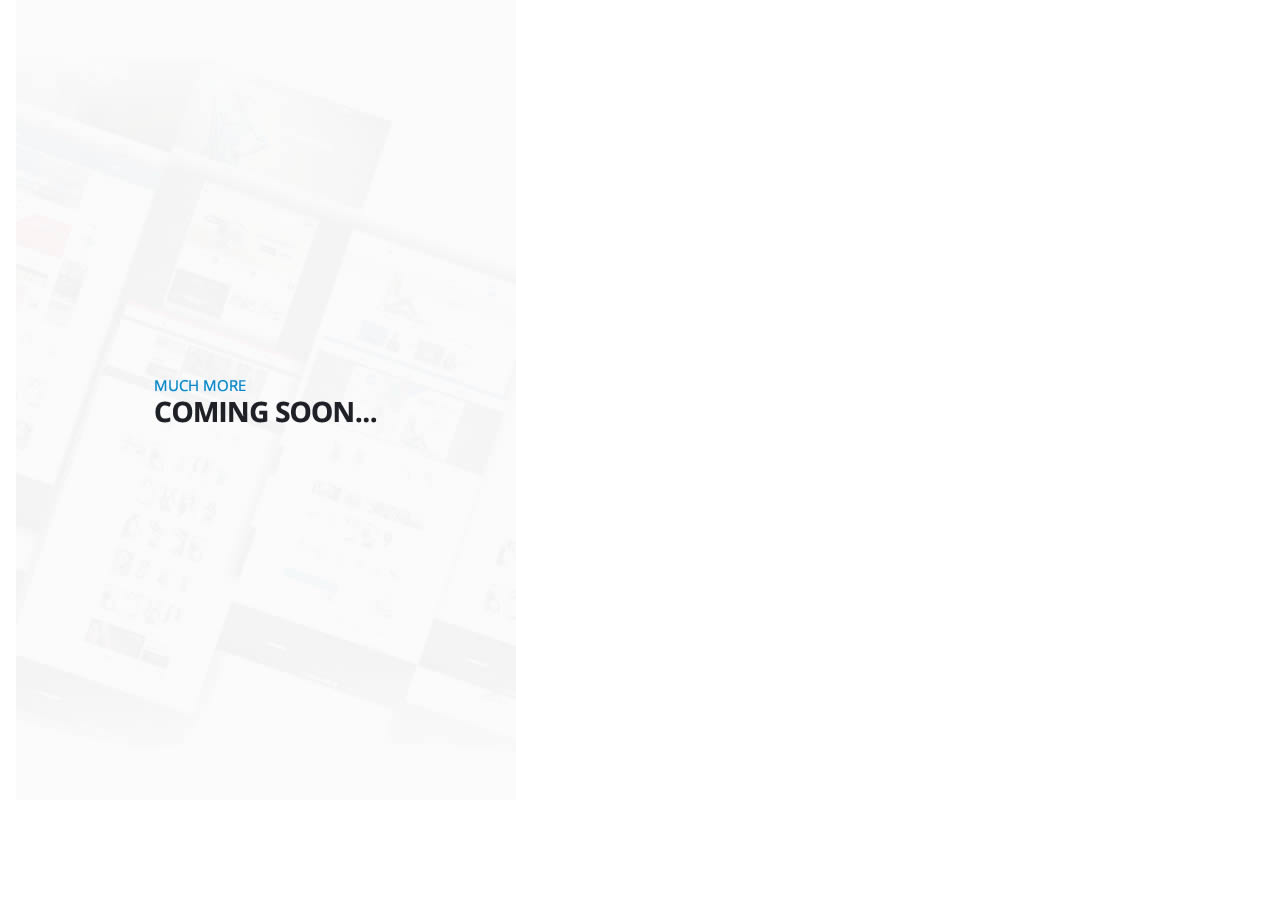
<file: templates/main.html>
<!DOCTYPE html>
<html class="photography-demo-2">
	<head>
		<meta charset="utf-8">
		<meta http-equiv="X-UA-Compatible" content="IE=edge">
		<title>Demo Photography 2 | Porto - Responsive HTML5 Template 6.0.0</title>
		<meta name="keywords" content="HTML5 Template" />
		<meta name="description" content="Porto - Responsive HTML5 Template">
        <link rel="shortcut icon" href="/statics/img/favicon.ico" type="image/x-icon" />
        <meta name="viewport" content="width=device-width, initial-scale=1">
        <link rel="stylesheet" href="https://maxcdn.bootstrapcdn.com/bootstrap/4.0.0/css/bootstrap.min.css" integrity="sha384-Gn5384xqQ1aoWXA+058RXPxPg6fy4IWvTNh0E263XmFcJlSAwiGgFAW/dAiS6JXm"    crossorigin="anonymous">
        <link rel="stylesheet" href="https://maxcdn.bootstrapcdn.com/font-awesome/4.7.0/css/font-awesome.min.css">
	</head>

	<body class="loading-overlay-showing" >
      <div class="row">
          　<div class="col-md-12 col-lg-6 isotope-item"  >
               <img class="sample-item-image lazy-load-loaded animated fadeIn" src="/statics/images/common/preview-coming-soon.jpg" >
            </div>
        </div>

	</body>
</html>
</file>
